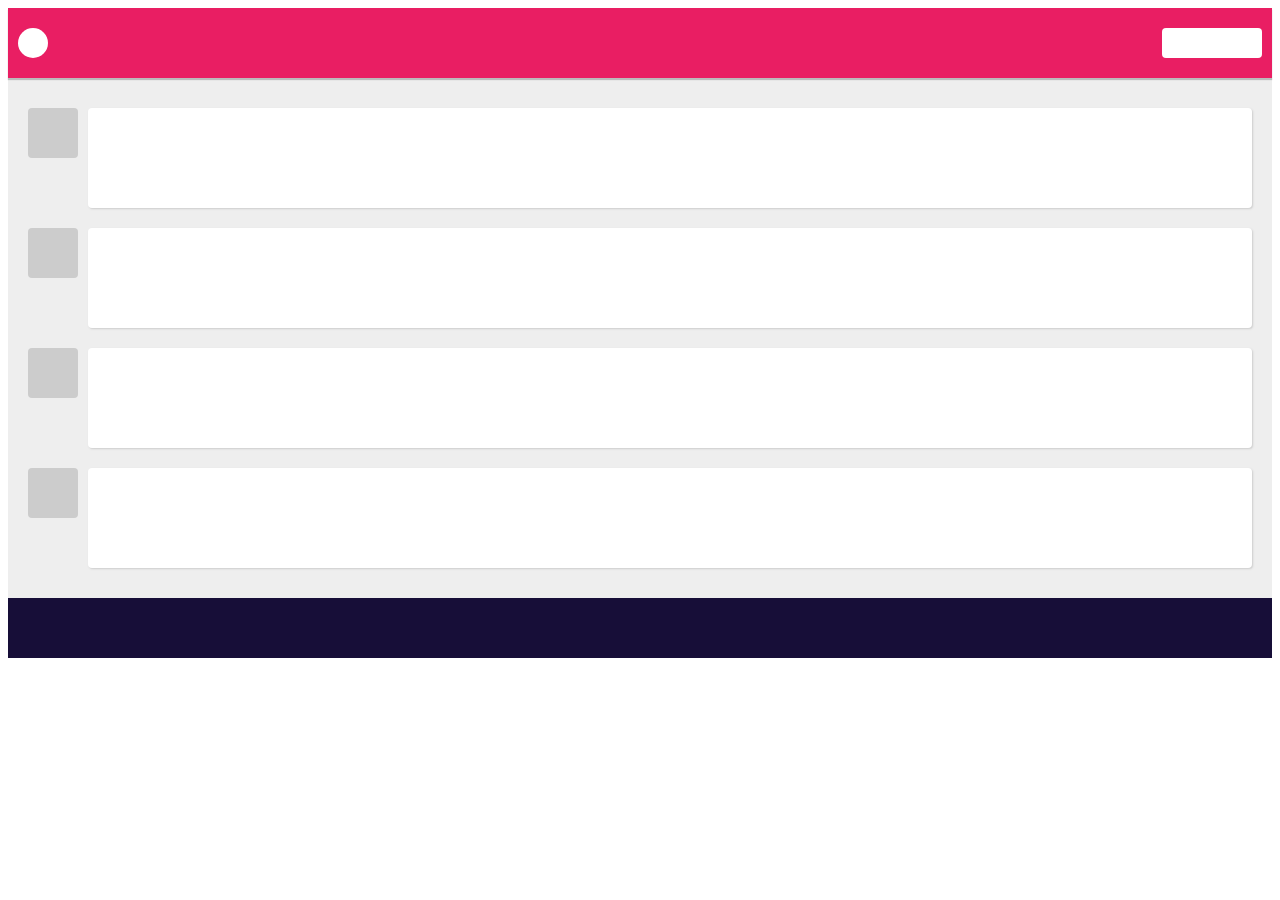
<file: lesson-1/index.html>
<!DOCTYPE html>
<html lang="ja">
  <head>
    <meta charset="UTF-8">
    <title>div-puzzle-sp | lesson2</title>
    <meta name="viewport" content="width=device-width, initial-scale=1">
    <meta http-equiv="X-UA-Compatible" content="ie=edge" />
    <link rel="stylesheet" href="file:///Users/takahashimiki/work/curriculum-beginner-main/curriculum-beginner/tools/style/reset.css">
    <link rel="stylesheet" href="./style.css">
  </head>
  <body>
    <div class="wrapper">
      <div class="top">
        <div class="top-left"></div>
        <div class="top-right"></div>
      </div>
      <div class="middle">
        <div class="middle-container">
          <div class="middle-left"></div>
          <div class="middle-right"></div>
        </div>
        <div class="middle-container">
          <div class="middle-left"></div>
          <div class="middle-right"></div>
        </div>
        <div class="middle-container">
          <div class="middle-left"></div>
          <div class="middle-right"></div>
        </div>
        <div class="middle-container">
          <div class="middle-left"></div>
          <div class="middle-right"></div>
        </div>
      </div>
      <div class="bottom"></div>
    </div>
  </body>
</html>
</file>
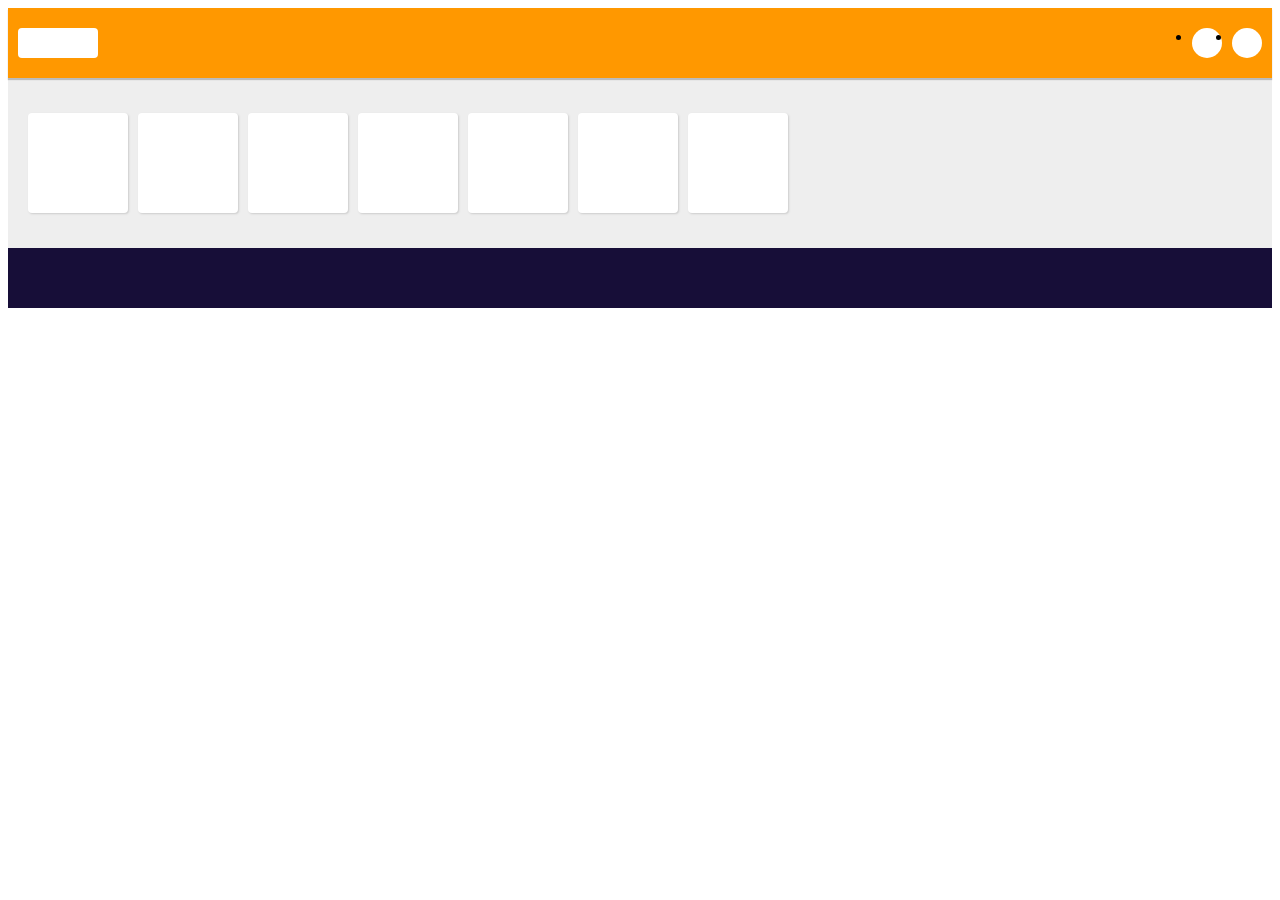
<file: lesson-2/index.html>
<!DOCTYPE html>
<html lang="ja">
  <head>
    <meta charset="UTF-8">
    <title>div-puzzle-sp | lesson2</title>
    <meta name="viewport" content="width=device-width, initial-scale=1">
    <meta http-equiv="X-UA-Compatible" content="ie=edge" />
    <link rel="stylesheet" href="file:///Users/takahashimiki/work/curriculum-beginner-main/curriculum-beginner/tools/style/reset.css">
    <link rel="stylesheet" href="./style.css">
  </head>
  <body>
    <div class="wrapper">
      <div class="top">
        <div class="top-left"></div>
        <ul class="top-right">
          <li class="top-item"></li>
          <li class="top-item"></li>
        </ul>
      </div>
      <div class="middle">
        <div class="grid-item"></div>
        <div class="grid-item"></div>
        <div class="grid-item"></div>
        <div class="grid-item"></div>
        <div class="grid-item"></div>
        <div class="grid-item"></div>
        <div class="grid-item"></div>
      </div>
      <div class="bottom"></div>
    </div>
  </body>
</html>
</file>
<file: lesson-1/style.css>
@charset "UTF-8";

.wrapper {
  background-color: #eee;
}

.top {
  height: 50px;
  padding: 10px;
  background-color: #e91e63;
  display: flex;
  justify-content: space-between;
  align-items: center;
  box-shadow: 0px 2px 1px #bbb;
}

.top-left {
  width: 30px;
  height: 30px;
  background-color: #fff;
  border-radius: 50%;
}

.top-right {
  width: 100px;
  height: 30px;
  background-color: #fff;
  border-radius: 4px;
}

.middle {
  padding: 30px 20px;
}

.middle-container {
  display: flex;
  margin-top: 20px;
}

.middle-container:first-child {
  margin-top: 0;
}

.middle-left {
  width: 50px;
  height: 50px;
  background-color: #ccc;
  border-radius: 4px;
}

.middle-right {
  height: 100px;
  margin-left: 10px;
  flex: 1;
  background-color: #fff;
  border-radius: 4px;
  box-shadow: 1px 1px 2px #ccc;
}

.bottom {
  height: 60px;
  background-color: #170e38;
}
</file>
<file: lesson-2/style.css>
@charset "UTF-8";

.wrapper {
  background-color: #eee;
}

.top {
  height: 50px;
  padding: 10px;
  background-color: #ff9800;
  display: flex;
  justify-content: space-between;
  align-items: center;
  box-shadow: 0 2px 1px #bbb;
}

.top-left{
  width: 80px;
  height: 30px;
  background-color: #fff;
  border-radius: 4px;
}

.top-right {
  display: flex;
}

.top-item {
  width: 30px;
  height: 30px;
  margin-left: 10px;
  background-color: #fff;
  border-radius: 50%;
}

.middle {
  display: flex;
  flex-wrap: wrap;
  padding: 30px 15px;  
}

.grid-item {
  width: 100px;
  height: 100px;
  margin: 5px;
  background-color: #fff;
  border-radius: 4px;
  align-items: center;
  box-shadow: 1px 1px 2px #ccc;
}

.bottom {
  height: 60px;
  background-color: #170e38;
}
</file>
